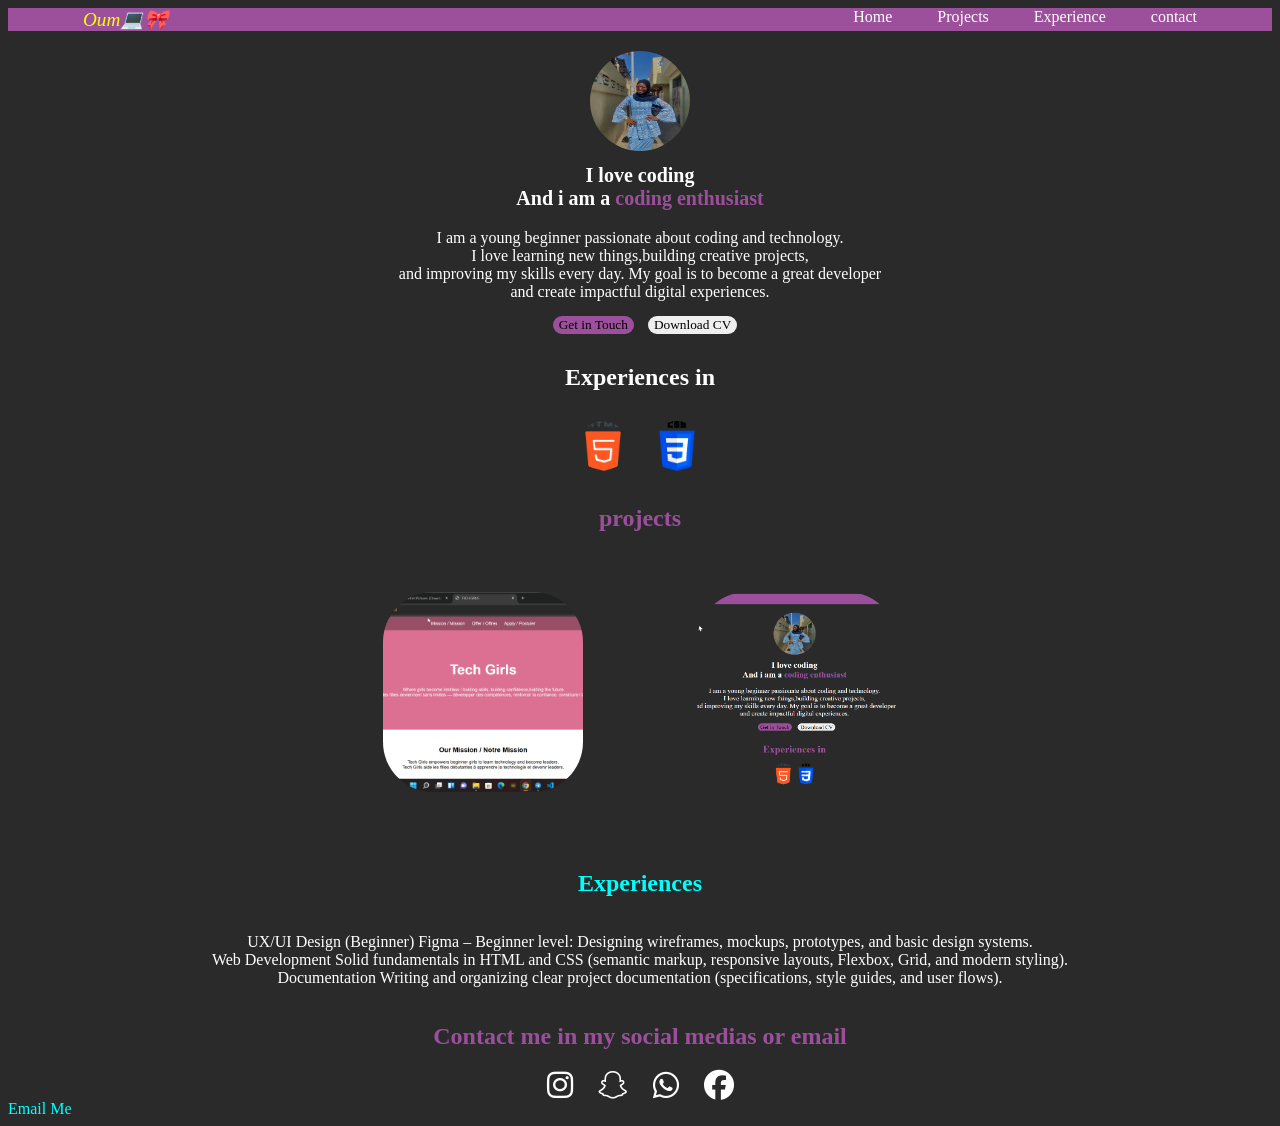
<file: index.html>
<!DOCTYPE html>
<html lang="en">
<head>
    <title>Portfolio</title>
    <link rel="stylesheet" href="style.css">
    <!--components files-->
    <link rel="stylesheet" href="/components/navbar.css">
    <link rel="stylesheet" href="/components/primarybtn.css">
    <link rel="stylesheet" href="/components/contact.css">
    <link rel="stylesheet" href="https://cdnjs.cloudflare.com/ajax/libs/font-awesome/6.5.1/css/all.min.css">
</head>
<body class="body">
    <nav class="navbar">
        <div class="logo-p">Oum💻🎀</div>
        <div class="nav-link">
         <a href="index.html">Home</a>
         <a href="pages/projects.html">Projects</a>
         <a href="pages/Experience.html">Experience</a>
         <a href="pages/contact.html">contact</a>
         </div>
    </nav>
   <main>
<div class="picture">
    <img src="/oum.jpg" alt="oum" >
    <h1> I love coding <br>And i am a<span class="enthusiast"> coding enthusiast</span> </h1>
    <p class="paragraphe">
I am a young beginner passionate about coding and technology.<br>
I love learning new things,building creative projects, <br>and improving my skills every day.
My goal is to become a great developer<br> and create impactful digital experiences.
    </p>
    <div class="button.container">
    <button class="primarybtn">Get in Touch</button>
    <button class="primary">Download CV</button>
</div>
<h2>Experiences in</h2>
<div class="logo">
    <img src="/html-5.png" alt="html">
    <img src="/css-3.png" alt="css">
</div>

<h2 class="mah">projects</h2>
<div class="projects">
    <img src="/techgirl.png" alt="girl">
    <img src="/portfolio.png" alt="por">
</div>
<h2 class="head">Experiences</h2>
<p class="level">UX/UI Design (Beginner)
Figma – Beginner level: Designing wireframes, mockups, prototypes, and basic design systems.<br>
Web Development
Solid fundamentals in HTML and CSS (semantic markup, responsive layouts, Flexbox, Grid, and modern styling).
<br>Documentation
Writing and organizing clear project documentation (specifications, style guides, and user flows).</p>
</div>

<footer>
<h2 class="contact">Contact me in my social medias or email</h2>

<div class="social-icons">
    <i class="fa-brands fa-instagram"></i>
    <i class="fa-brands fa-snapchat"></i>
    <i class="fa-brands fa-whatsapp"></i>
    <i class="fa-brands fa-facebook"></i>
</div>
<div class="email">
<a href="oumoubagayoko900@gmail.com">Email Me</a>
</div>
</footer>
   </main>
</body>
</html>
</file>
<file: style.css>
.picture{
    display: flex;
    flex-direction: column; /* met les éléments en colonne */
    justify-content: center;
    align-items: center; /* centre horizontalement */
    margin: 20px;
    
}

.picture img{
    width: 100px;
    height: 100px;
    border-radius: 100px;
}   
body{
 background-color: rgba(0, 0, 0, 0.836);
}
h1{
color: white;
  }
.picture h1{
    color: white;
    text-align: center;
    font-size: 20px;
   .enthusiast{
    color: rgba(224, 103, 224, 0.623);
   }
}
.paragraphe{
    color: white;
    margin: 5px;
    text-align: center;
}
h2{
    color: white;
}
.logo img{
    height: 50px;
    width: 50px;
    margin: 10px;
    justify-self: center;
}


.mah{
    color:rgba(224, 103, 224, 0.623) ;
    margin-bottom: 5px;
    
}
.projects img{
    width: 200px;
    height: 200px;
    border-radius: none;
    border: none;
    object-fit: cover;
    padding: 50px;
    margin: 5px;
}
.head{
    color: aqua;
}
.level{
    color: white;
    text-align: center;
}
</file>
<file: components/navbar.css>
.navbar{
    background-color: rgba(224, 103, 224, 0.623);
    display: flex;
    justify-content: space-between;
    padding: 0 75px;
    cursor: pointer;
}
.nav-link {
   display: flex;
   gap: 45px;
   
}
.logo-p{
    font-style: italic;
    font-size: larger;
    color: yellow;
    padding: 0;
}
.logo-p:hover{
    color: aliceblue;
}


.nav-link a {
color:white;
text-decoration: none;

}
.nav-link a:hover{
    color: purple;
}
.a{
    text-decoration: none;
}
</file>
<file: components/primarybtn.css>
.button.container{
    display: flex;
}
.primarybtn{
margin: 10px;
background-color: rgba(224, 103, 224, 0.623);
border-radius: 40px;
border: none;
font-family: italic;
}
.primary{
    border-radius: 40px;
    border: none;
    font-family: italic;
}
</file>
<file: components/contact.css>
.abou{
    background-color:  rgba(0, 0, 0, 0.836);
}

.social-icons{
    display: flex;
    justify-content: center;
    gap: 25px;
}

.social-icons i{
    color: white;
    font-size: 30px;
    transition: 0.3s;
}

.social-icons i:hover{
    color: aqua;
    transform: scale(1.2);
}
.email a{
    color: aqua;
    text-decoration: double;
}
.contact{
    text-align: center;
    color:  rgba(224, 103, 224, 0.623);
}
</file>
